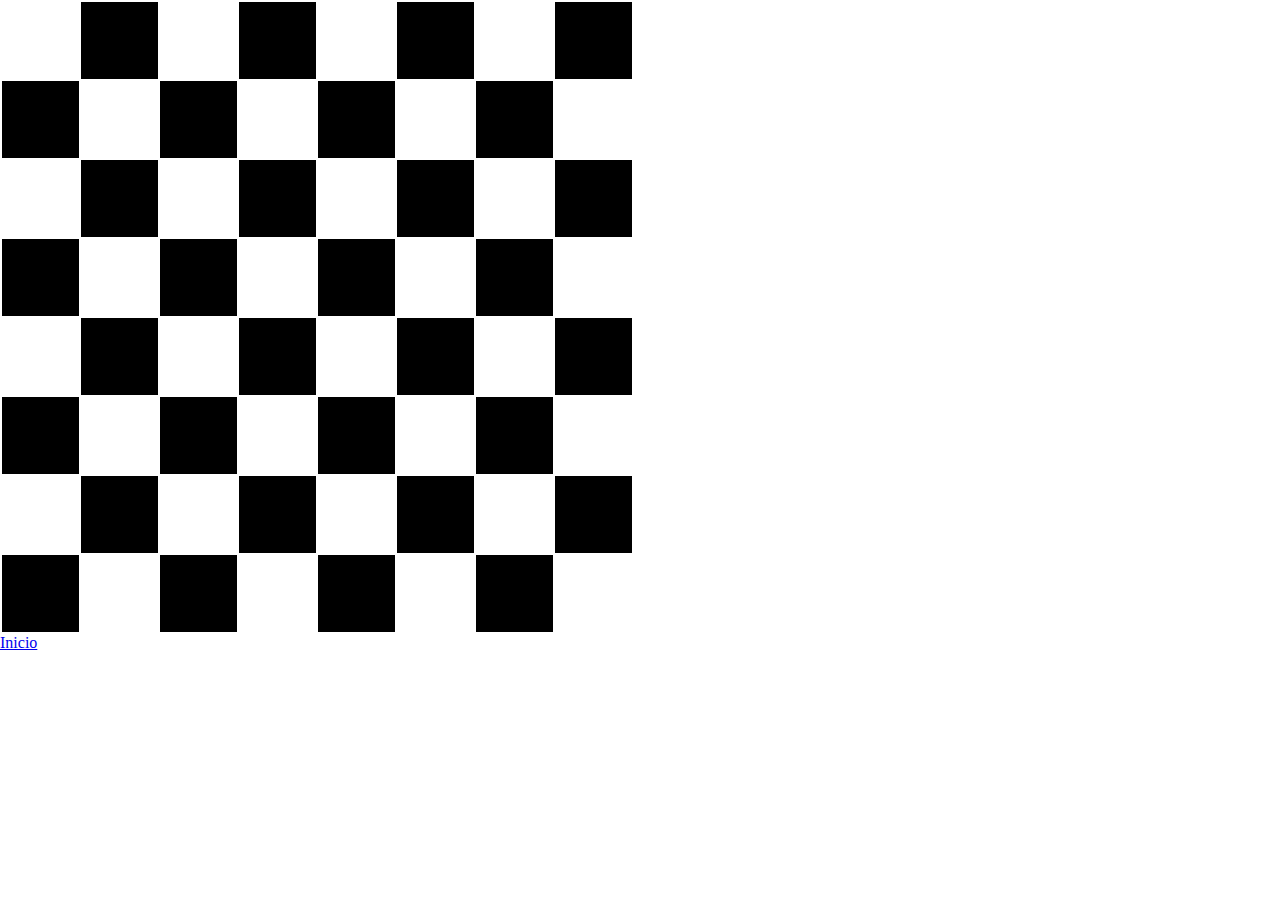
<file: ejer2/home.html>
<!DOCTYPE html>
<html lang="en">
<head>
    <meta charset="UTF-8">
    <meta name="viewport" content="width=device-width, initial-scale=1.0">
    <meta http-equiv="X-UA-Compatible" content="ie=edge">
    <link rel="stylesheet" href="style.css" type="text/css">
    <title>Document</title>
</head>
<body>
    <table>
        <tr>
            <td><div class="hide">Torre</div></td>
            <td class="black"><div class="hide">Caballo</div></td>
            <td><div class="hide">Alfil</div></td>
            <td class="black"><div class="hide">Rey</div></td>
            <td><div class="hide">Reina</div></td>
            <td class="black"><div class="hide">Alfil</div></td>
            <td><div class="hide">Caballo</div></td>
            <td class="black"><div class="hide">Torre</div></td>
        </tr>
        <tr>
            <td class="black"><div class="hide">Peon Blanco</div></td>
            <td><div class="hide">Peon Blanco</div></td>
            <td class="black"><div class="hide">Peon Blanco</div></td>
            <td><div class="hide">Peon Blanco</div></td>
            <td class="black"><div class="hide">Peon Blanco</div></td>
            <td><div class="hide">Peon Blanco</div></td>
            <td class="black"><div class="hide">Peon Blanco</div></td>
            <td><div class="hide">Peon Blanco</div></td>
        </tr>
        <tr>
            <td></td>
            <td class="black"></td>
            <td></td>
            <td class="black"></td>
            <td></td>
            <td class="black"></td>
            <td></td>
            <td class="black"></td>
        </tr>
        <tr>
            <td class="black"></td>
            <td></td>
            <td class="black"></td>
            <td></td>
            <td class="black"></td>
            <td></td>
            <td class="black"></td>
            <td></td>
        </tr>
        <tr>
            <td></td>
            <td class="black"></td>
            <td></td>
            <td class="black"></td>
            <td></td>
            <td class="black"></td>
            <td></td>
            <td class="black"></td>
        </tr>
        <tr>
            <td class="black"></td>
            <td></td>
            <td class="black"></td>
            <td></td>
            <td class="black"></td>
            <td></td>
            <td class="black"></td>
            <td></td>
        </tr>
        <tr>
            <td><div class="hide">Peon Negro</div></td>
            <td class="black"><div class="hide">Peon Negro</div></td>
            <td><div class="hide">Peon Negro</div></td>
            <td class="black"><div class="hide">Peon Negro</div></td>
            <td><div class="hide">Peon Negro</div></td>
            <td class="black"><div class="hide">Peon Negro</div></td>
            <td><div class="hide">Peon Negro</div></td>
            <td class="black"><div class="hide">Peon Negro</div></td>
        </tr>
        <tr>
            <td class="black"><div class="hide">Torre</div></td>
            <td><div class="hide">Caballo</div></td>
            <td class="black"><div class="hide">Alfil</div></td>
            <td><div class="hide">Reina</div></td>
            <td class="black"><div class="hide">Rey</div></td>
            <td><div class="hide">Alfil</div></td>
            <td class="black"><div class="hide">Caballo</div></td>
            <td><div class="hide">Torre</div></td>
        </tr>
    </table>
    <a href="../index.html">Inicio</a>
</body>
</html>
</file>
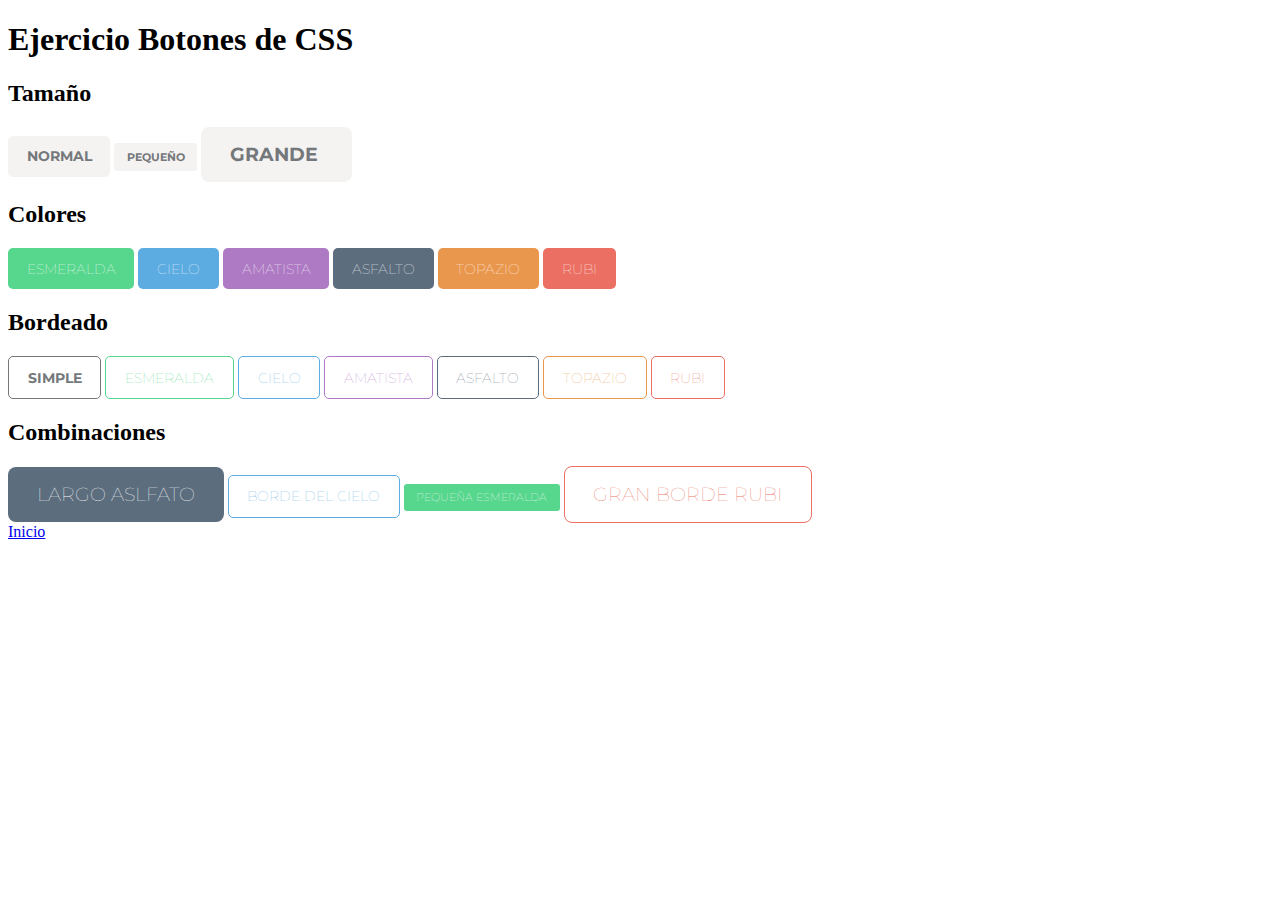
<file: ejer3/home.html>
<!DOCTYPE html>
<html lang="en">
<head>
    <meta charset="UTF-8">
    <meta name="viewport" content="width=device-width, initial-scale=1.0">
    <meta http-equiv="X-UA-Compatible" content="ie=edge">
    <link rel="stylesheet" href="style.css" type="text/css">
    <link href="https://fonts.googleapis.com/css?family=Montserrat" rel="stylesheet">
    <title>Ejercicio 3</title>
</head>
<body>
    <h1>Ejercicio Botones de CSS</h1>
    <h2>Tamaño</h2>
    <input type="submit" value="Normal" class="normal">
    <input type="submit" value="Pequeño" class="small">
    <input type="submit" value="Grande " class="big">
    <h2>Colores</h2>
    <input type="submit" value="Esmeralda" class="normal esmeralda">
    <input type="submit" value="cielo" class="normal cielo">
    <input type="submit" value="amatista" class="normal amatista">
    <input type="submit" value="asfalto" class="normal asfalto">
    <input type="submit" value="topazio" class="normal topazio">
    <input type="submit" value="rubi" class="normal rubi">
    <h2>Bordeado</h2>
    <input type="submit" value="Simple" class="normal border">
    <input type="submit" value="Esmeralda" class="normal border esmeralda">
    <input type="submit" value="cielo" class="normal border cielo">
    <input type="submit" value="amatista" class="normal border amatista">
    <input type="submit" value="asfalto" class="normal border asfalto">
    <input type="submit" value="topazio" class="normal border topazio">
    <input type="submit" value="rubi" class="normal border rubi">
    <h2>Combinaciones</h2>
    <input type="submit" value="largo aslfato" class="big asfalto">
    <input type="submit" value="borde del cielo" class="normal border cielo ">
    <input type="submit" value="pequeña esmeralda" class="small esmeralda">
    <input type="submit" value="gran borde rubi" class="big border rubi">
    <br>
    <a href="../index.html">Inicio</a>
</body>
</html>
</file>
<file: ejer2/style.css>
*{
    margin:0px;
}
td{
    width: 75px;
    height: 75px;
    text-align: center
    
}
.hide{
    visibility: hidden;
    width: 75px;
    height: 75px;
    display: flex;
    justify-content: center;
    align-items: center;
}

td:hover .hide{
    visibility: visible;
    background-color: rgba(2555, 0, 0, 0.5);
    
}
td:hover {
    visibility: visible;
    background-color: rgba(2555, 0, 0, 0.5);
    
}
.black{
  background-color: black;
  color: white;
}
</file>
<file: ejer3/style.css>
input[type="submit"]{
    font-family: 'Montserrat', sans-serif;
    text-transform: uppercase;
}
.big{
    border-radius: 8px;
    border-style: none;    
    padding: 0.8em 1.5em; 
    font-weight: bold;
    font-size: 1.2em;
    color: #75787a;
    background-color: #f4f3f2;
}
.small{
    border-radius: 3px;
    border-style: none;    
    padding: 0.6em 1.1em; 
    font-weight: bold;
    font-size: 0.7em;
    color: #75787a;
    background-color: #f4f3f2;
}
.normal{
    border-radius: 5px;
    border-style: none;    
    padding: 0.8em 1.3em; 
    font-weight: bold;
    font-size: 0.9em;
    color: #75787a;
    background-color: #f4f3f2;
}
.esmeralda{
    background-color: #57d68d;
    color: white;
    font-weight: 100;
}
.cielo{
    background-color: #5cace2;
    color: white;
    font-weight: 100;
}
.amatista{
    background-color: #ae7ac4;
    color: white;
    font-weight: 100;
}
.asfalto{
    background-color: #5c6d7e;
    color: white;
    font-weight: 100;
}
.topazio{
    background-color: #ea974e;
    color: white;
    font-weight: 100;
}
.rubi{
    background-color: #eb6f62;
    color: white;
    font-weight: 100;
}
.border{
    border:1px;
    border-style: solid;
    color:#75787a;
    border-color: #75787a;
    background-color: white;
}
.border.esmeralda{
    border-color: #57d68d;
    color: #57d68d;
}
.border.cielo{
    border-color: #5cace2;
    color: #5cace2;
}
.border.amatista{
    border-color: #ae7ac4;
    color: #ae7ac4;
}
.border.asfalto{
    border-color: #5c6d7e;
    color: #5c6d7e;
}
.border.topazio{
    border-color: #ea974e;
    color: #ea974e;
}
.border.rubi{
    border-color: #eb6f62;
    color: #eb6f62;
}
</file>
